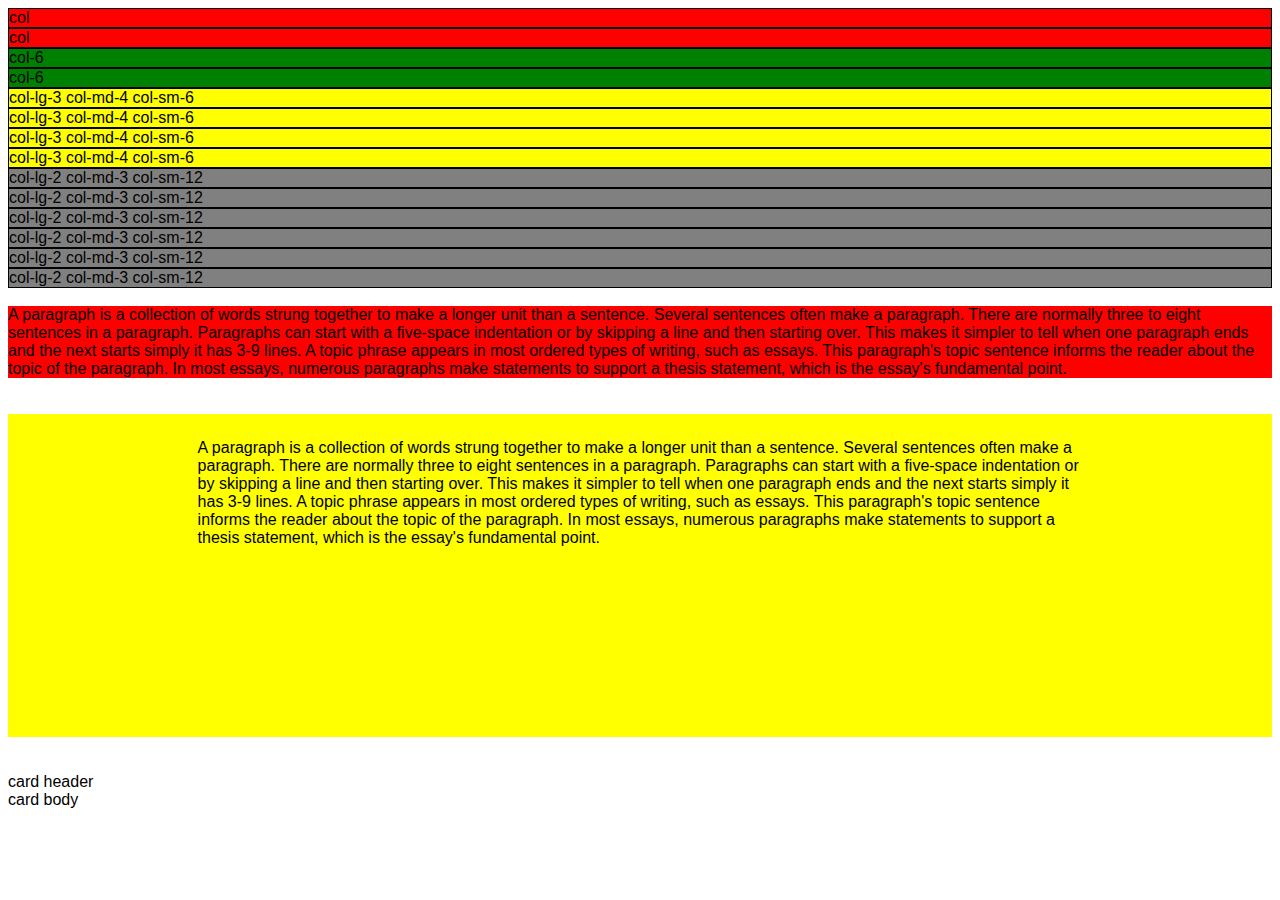
<file: fortesting.html>
<!DOCTYPE html>
<html>

<head>
    <meta charset="utf-8">
    <title>FORRTESTING</title>
    <link href="https://cdn.jsdelivr.net/npm/bootstrap@5.2.3/dist/css/bootstrap.min.css" rel="stylesheet"
        integrity="sha384-rbsA2VBKQhggwzxH7pPCaAqO46MgnOM80zW1RWuH61DGLwZJEdK2Kadq2F9CUG65" crossorigin="anonymous">
    <link rel="stylesheet" href="css/styles.css">

    </body>

<body>

    <div class="row">
        <div class="col" style="background-color: red; border: 1px solid; ">
            col</div>
        <div class="col" style="background-color: red; border: 1px solid; ">
            col</div>

    </div>

    <div class="row">
        <div class="col-6" style="background-color: green; border:1px solid">col-6</div>
        <div class="col-6" style="background-color: green; border:1px solid">col-6</div>

    </div>

    <div class="row">
        <div class="col-lg-3 col-md-4 col-sm-6" style="background-color: yellow; border: 1px solid; ">col-lg-3 col-md-4
            col-sm-6</div>
        <div class="col-lg-3 col-md-4 col-sm-6" style="background-color: yellow; border: 1px solid; ">col-lg-3 col-md-4
            col-sm-6</div>
        <div class="col-lg-3 col-md-4 col-sm-6" style="background-color: yellow; border: 1px solid; ">col-lg-3 col-md-4
            col-sm-6</div>
        <div class="col-lg-3 col-md-4 col-sm-6" style="background-color: yellow; border: 1px solid; ">col-lg-3 col-md-4
            col-sm-6</div>
    </div>
    <div class="row">
        <div class="col-lg-2 col-md-3 col-sm-12" style="background-color: grey; border: 1px solid;">col-lg-2 col-md-3
            col-sm-12
        </div>
        <div class="col-lg-2 col-md-3 col-sm-12" style="background-color: grey; border: 1px solid;">col-lg-2 col-md-3
            col-sm-12
        </div>
        <div class="col-lg-2 col-md-3 col-sm-12" style="background-color: grey; border: 1px solid;">col-lg-2 col-md-3
            col-sm-12
        </div>
        <div class="col-lg-2 col-md-3 col-sm-12" style="background-color: grey; border: 1px solid;">col-lg-2 col-md-3
            col-sm-12
        </div>
        <div class="col-lg-2 col-md-3 col-sm-12" style="background-color: grey; border: 1px solid;">col-lg-2 col-md-3
            col-sm-12
        </div>
        <div class="col-lg-2 col-md-3 col-sm-12" style="background-color: grey; border: 1px solid;">col-lg-2 col-md-3
            col-sm-12
        </div>

    </div>
    <br>
    <div class="container" style="background-color: red">A paragraph is a collection of words strung together to make a
        longer unit than a sentence.
        Several sentences often make a paragraph. There are normally three to eight sentences in a paragraph. Paragraphs
        can start with a five-space indentation or by skipping a line and then starting over. This makes it simpler to
        tell when one paragraph ends and the next starts simply it has 3-9 lines.
        A topic phrase appears in most ordered types of writing, such as essays. This paragraph's topic sentence informs
        the reader about the topic of the paragraph. In most essays, numerous paragraphs make statements to support a
        thesis statement, which is the essay's fundamental point.</div>
    <br>
    <br>
    <div class="container-fluid" style="background-color: yellow">A paragraph is a collection of words strung together
        to
        make a longer unit than a sentence.
        Several sentences often make a paragraph. There are normally three to eight sentences in a paragraph. Paragraphs
        can start with a five-space indentation or by skipping a line and then starting over. This makes it simpler to
        tell when one paragraph ends and the next starts simply it has 3-9 lines.
        A topic phrase appears in most ordered types of writing, such as essays. This paragraph's topic sentence informs
        the reader about the topic of the paragraph. In most essays, numerous paragraphs make statements to support a
        thesis statement, which is the essay's fundamental point.</div>
    <br><br>


   
<div class="card">
    <div class="card-header">card header</div>
    <div class="card-body">card body</div>
    
</div>


</body>

</html>
</file>
<file: css/styles.css>
body {
  font-family: "Montserrat Alternates", sans-serif;
}

#title {
  background-color: #ff4c68;
  color: white;
}

.container-fluid {
  padding: 2% 15% 15%;
}

h1 {
  font-family: "Montserrat Alternates", sans-serif;
  size: 4.5rem;
  line-height: 1.5;
  font-weight: 900;
  width: 80%;
}

h2 {
  font-family: "Montserrat Alternates", sans-serif;
  font-size: 3rem;
  line-height: 1.5;
  font-weight: 600;
}

.navbar {
  padding-bottom: 4.5rem;
}

.navbar-brand {
  font-family: "Ubuntu", sans-serif;
  font-size: 2.5rem;
  font-weight: 500;
}

.nav-item {
  padding: 0 35px;
}

.nav-link {
  font-size: 1.2rem;
  font-family: "Montserrat Alternates", sans-serif;
  font-weight: 400;
  color: #FCF9BE;
}

.download-button {
  margin: 5% 8% 0% -3%;
  padding: 0%;
}

.iphone-image {
  width: 60%%;
  transform: rotate(25deg);
  position: absolute;
  right: 26%;
}

/* features */

#features {
  padding: 10% 15%;
  background-color: white;
  position: relative;
}

.feature-box {
  text-align: center;
  padding: 4%;
  font-family: "Ubuntu", sans-serif;
}

h3 {
  font-family: "Montserrat Alternates", sans-serif;
  font-weight: 800;
}

p {
  color: grey;
}

.icon {
  color: #ef8172;
  margin-bottom: 1rem;
}

.icon:hover {
  color: #ff4c68;
}

/* Testimonial Section */

#testimonials {
  font-weight: bolder;
  text-align: center;
  color: #fff;
  background-color: #ef8172;
}

.testimonial-image {
  width: 10%;
  border-radius: 100%;
  margin: 20px;
}

#press {
  background-color: #ef8172;
  text-align: center;
  padding-bottom: 3%;
}

.press-logo {
  width: 15%;
  margin: 20px 20px 50px;
}

.carousel-item {
  padding: 7% 15%;
}

/* pricing section */

#pricing {
  padding: 100px;
}

.pricing-col {
  padding: 3% 2%;
  text-align: center;
}

#cta {
  background-color: #ff4c68;
  padding: 7% 15%;
  text-align: center;
  color: #fff;
}

.cta-heading {
  font-family: "Montserrat Alternates", sans-serif;
  font-weight: 900;
  font-size: 3.5rem;
  line-height: 1.5;
}

.download-button2 {
  margin-right: 4%;
  padding: 0%;
}

#footer {
  padding: 5% 15%;
  text-align: center;
}
.social-icon {
  margin: 20px 10px;
}

@media (max-width: 1210px) {
  .iphone-image {
    position: static;
    transform: rotate(0);
    padding-top: 3%;
    width: 100%;
  }
  #title {
    text-align: center;
  }
  h1 {
    width: 100%;
  }

  h2 {
    text-align: center;
    width: auto;
  }

  .download-button2 {
    padding: 1%;
    width: 100%;
    margin: 1% 1%;
  }
}
</file>
